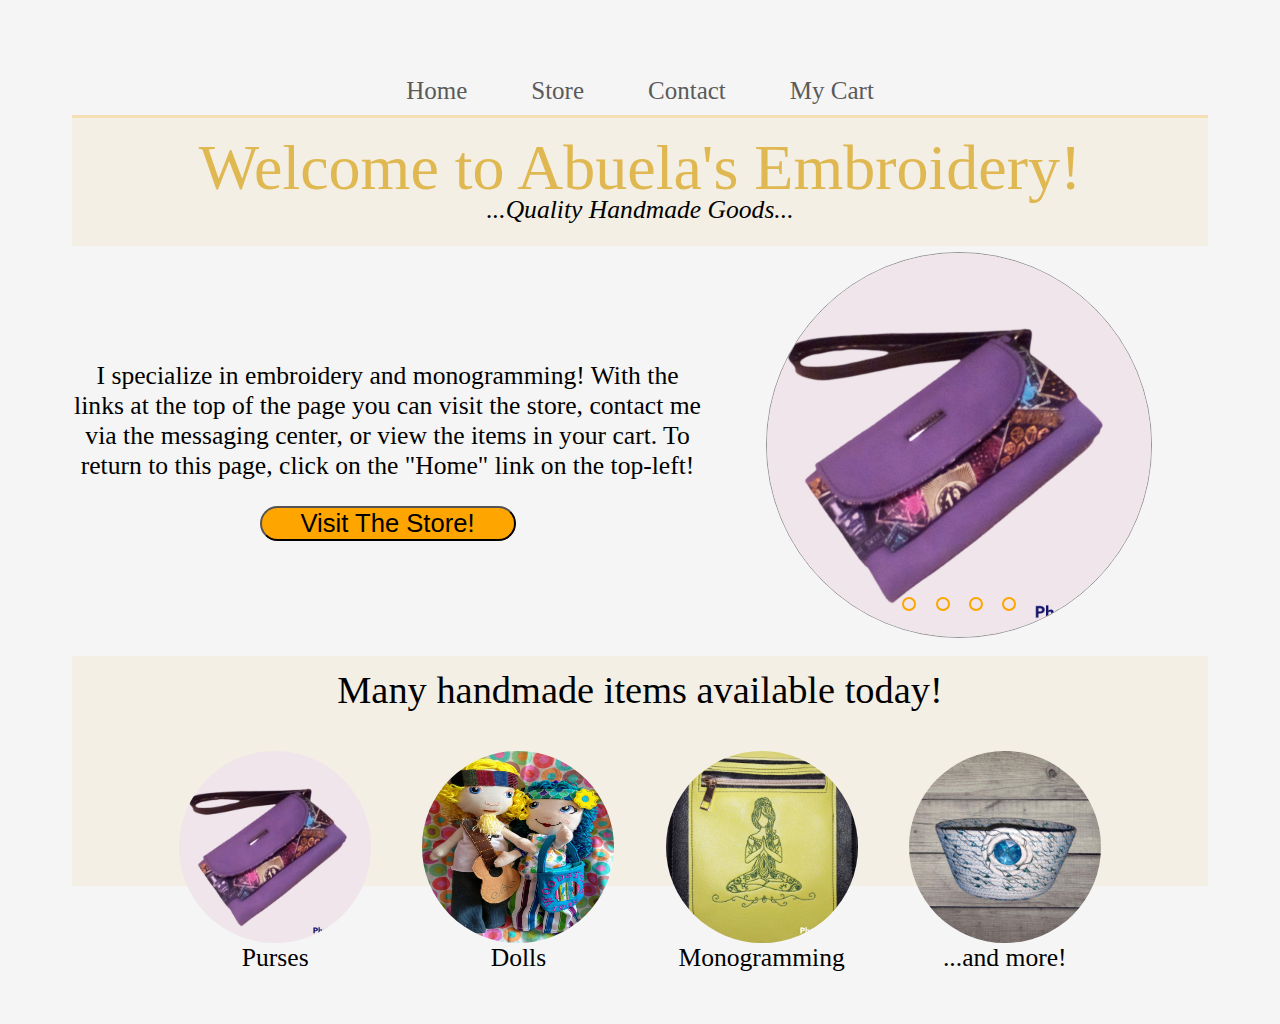
<file: index.html>
<!-- 
Home page for abuela's embroidery website.
Banner at top of page contains links to other pages on the website.
The home page introduces customers to the store and provides information on how to navigate the website.
-->

<!DOCTYPE html>
<html lang="en">
<head>
    <meta charset="UTF-8">
    <meta http-equiv="X-UA-Compatible" content="IE=edge">
    <meta name="viewport" content="width=device-width, initial-scale=1.0">
    <title>Abuela's Embroidery - Handmade items</title>
    <link rel="stylesheet" href="styles.css">
    <script src="script.js" defer></script> 
</head>
<body>

    <div id="topMenu">  <!--Banner at top of page containing links to other pages on website.-->
            <a href="index.html" class="menuLink" id="homeLink">Home</a>
            <a href="storePage.html" class="menuLink" id="storeLink">Store</a>
            <a href="contactPage.html" class="menuLink" id="contactLink">Contact</a>
            <a href="myCartPage.html" class="menuLink" id="myCartLink">My Cart</a>
    </div>

    <div id="welcomeHeaders">
        <h1 id="welcomeHeader">Welcome to Abuela's Embroidery!</h1>
        <h2 id="subWelcomeHeader">...Quality Handmade Goods...</h2>
    </div>
            
    <div id="welcomeMessageAndPhoto">
        <div id="messageAndButton">
            <p id="welcomeMessage">I specialize in embroidery and monogramming! With the links at the top of the page you
                can visit the store, contact me via the messaging center, or view the items in your cart. To return to this page,
                 click on the "Home" link on the top-left! </p>
            <button type="button" id="visitStoreButton">Visit The Store!</button>
        </div>

        
            <div class="slider">
                <div class="slides">
                    <input type="radio" name="radio-btn" id="radio1">
                    <input type="radio" name="radio-btn" id="radio2">
                    <input type="radio" name="radio-btn" id="radio3">
                    <input type="radio" name="radio-btn" id="radio4">

                    <!--Slide Images start-->
                    <div class="slide first">
                        <img src="images/purplePurse.jpg" alt="">
                    </div>
                    <div class="slide">
                        <img src="images/bowl.jpg" alt="">
                    </div>
                    <div class="slide">
                        <img src="images/hippieDolls.jpg" alt="">
                    </div>
                    <div class="slide">
                        <img src="images/whitePurse.jpg" alt="">
                    </div>
                    <!--Slide images end-->

                    <!--Automatic navigation start-->
                    <div class="naviation-auto">
                        <div class="auto-btn1"></div>
                        <div class="auto-btn2"></div>
                        <div class="auto-btn3"></div>
                        <div class="auto-btn4"></div>
                    </div>
                    <!--Automatic navigation end-->
                </div>
                <!--Manual navigation start-->
                <div class="navigation-manual">
                    <label for="radio1" class="manual-btn"></label>
                    <label for="radio2" class="manual-btn"></label>
                    <label for="radio3" class="manual-btn"></label>
                    <label for="radio4" class="manual-btn"></label>
                </div>
                <!--Manual navigation ends-->
            </div>

            <!-- JS Function to automatically scroll through images on homepage-->
            <script type="text/javascript">
            var counter = 1;
            setInterval(function(){
                document.getElementById('radio' + counter).checked = true;
                counter++;
                if(counter > 4){
                    counter = 1;
                }
            }, 7500);
            </script>
        

    </div>
    
    <div id="itemDisplayBarSection">   <!--Display banner at bottom of page for different categories of goods. Plan on making this banner scrollable and having each 
    image be a link to that category in the store.-->
        <h2 id="itemDisplayBarSectionHeader">Many handmade items available today!</h2>
        <div id="itemsContainer">
            <div class="itemContainer">
                    <img class = "circleImage" src="images/purplePurse.jpg" alt="a purple purse">
                    <p class="itemSubtext">Purses</p>
            </div>
            <div class="itemContainer">
                    <img class = "circleImage" src="images/hippieDolls.jpg" alt="a couple of dolls">
                    <p class="itemSubtext">Dolls</p>
            </div>
            <div class="itemContainer">
                    <img class = "circleImage" src="images/monogramming.jpg" alt="a monogrammed bag">
                    <p class="itemSubtext">Monogramming</p>
            </div>
            <div class="itemContainer">
                    <img class = "circleImage" src="images/bowl.jpg" alt="an embroidered bowl">
                    <p class="itemSubtext">...and more!</p>
            </div>
        </div>
    </div>

</body>
</html>
</file>
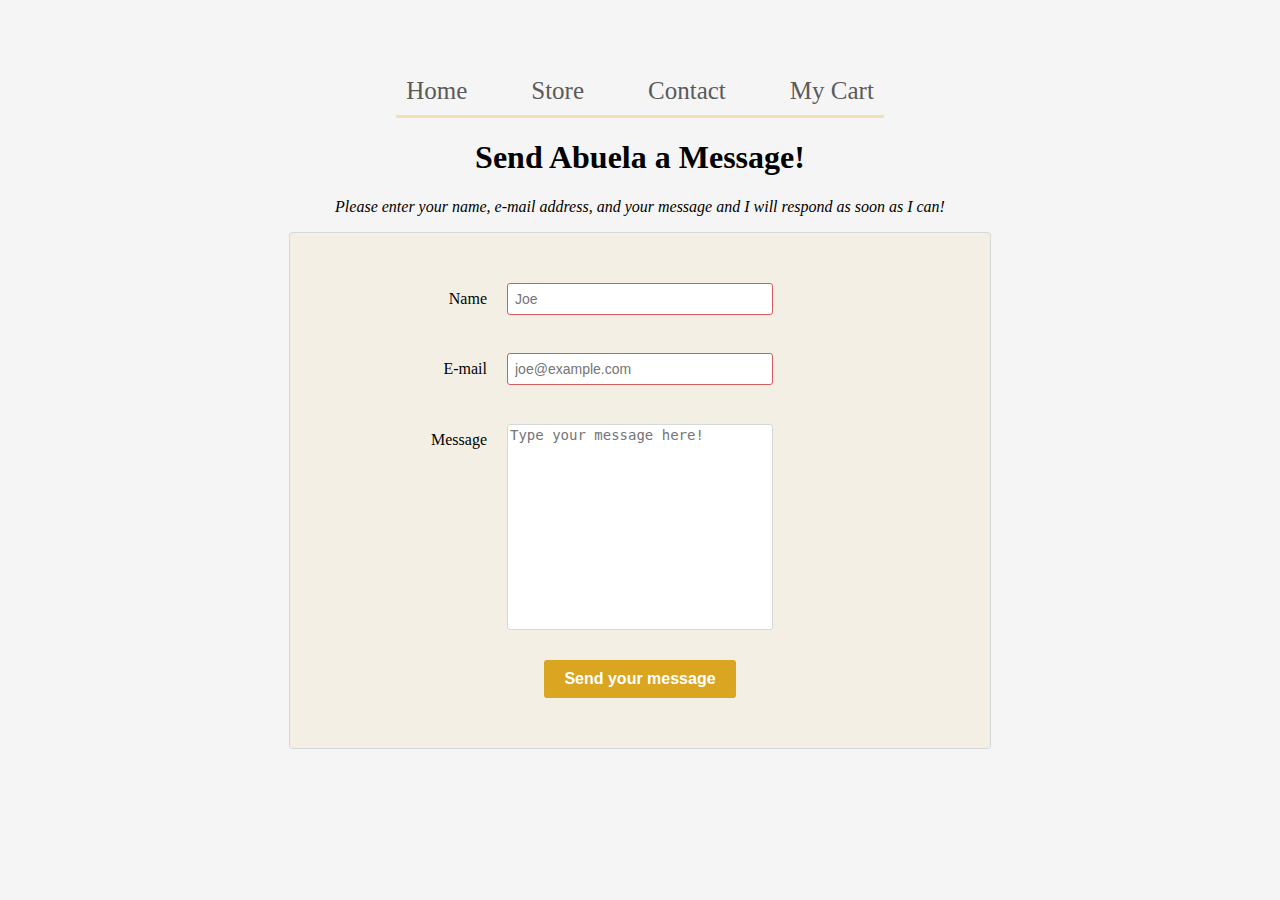
<file: contactPage.html>
<!-- 
Simple form layout for customers to contact abuela.
Must link the submissions of form to the backend and route to abuelas email.
-->

<!DOCTYPE html>
<html lang="en">
<head>
    <meta charset="UTF-8">
    <meta http-equiv="X-UA-Compatible" content="IE=edge">
    <meta name="viewport" content="width=device-width, initial-scale=1.0">
    <title>Abuela's Embroidery - Contact</title>
    <link rel="stylesheet" href="styles.css">
</head>
<body id="contactBody">
    
    <div id="topMenu" class="contactTopMenu" >
        <a href="index.html" class="menuLink" id="homeLink">Home</a>
        <a href="storePage.html" class="menuLink" id="storeLink">Store</a>
        <a href="contactPage.html" class="menuLink" id="contactLink">Contact</a>
        <a href="myCartPage.html" class="menuLink" id="myCartLink">My Cart</a>
    </div>

   
    <header>
        <h1 id="contactHeader">Send Abuela a Message!</h1>
        <p id="contactHeaderSubtext"><em>Please enter your name, e-mail address, and your message and I will respond as soon as I can!</em></p>
    </header>

    <form id="contactForm" action="https://formsubmit.co/3e8b3c312ae150d57ff65f95e1b7de9d" method="post">
        <div class="form-row">
            <label for="name">Name</label>
            <input type="text" id="name" name="Name" placeholder="Joe" required>
        </div>
        <div class="form-row">
            <label for="email">E-mail</label>
            <input type="email" id="email" name="Email" placeholder="joe@example.com" required>
        </div>
        <div class="form-row">
            <label for="msg">Message</label>
            <textarea name="Message" id="msg" cols="30" rows="10" placeholder="Type your message here!" minlength="5" maxlength="500" required></textarea>
        </div>
        <div>
            <button id="messageSubmitButton" type="submit">Send your message</button>
        </div>
    </form>


</body>
</html>
</file>
<file: styles.css>
/*INDEX PAGE*/

/* Top banner with links */

body {
    background-color: whitesmoke;
    font-family: serif;
    display: flex;
    flex-direction: column;
    padding: 10px;
}

#topMenu {
    display: flex;
    border-bottom: solid;
    border-bottom-color: wheat;
    justify-content: space-between;
    font-size: 4vw;
    padding: 2%;
    margin-top: -5px;
}

.menuLink {
    text-decoration: none;
    color: rgb(90, 90, 90);
}
/* First section below banner */


#welcomeHeaders {
    background-color: rgba(245, 222, 179, 0.25);
}

#welcomeHeader {
    font-size: 6vw;
    font-weight: lighter;
    color: rgba(218, 165, 32, 0.75);
    text-align: center;
    margin-top: 1vw;
}

#subWelcomeHeader {
    font-size: 3vw;
    font-style: italic;
    font-weight: lighter;
    margin-top: -15px;
    text-align: center;
}

#messageAndButton {
    display: flex;
    flex-direction: column;
    align-items: center;
    width: 50vw;
 }

#welcomeMessage {
    font-size: 3vw;
    text-align: center;
    margin-top: 4vw;
}

#welcomeMessageAndPhoto{
    display: flex;
    height: 32vw;
}

#visitStoreButton {
    font-size: 3vw;
    background-color: orange;
    border-radius: 50px;
    width: 30vw;
}

/* Slideshow css start */

.slider{
    width: 40vw;
    height: 31vw;
    overflow: hidden;
    display: flex;
}

.slides{
    width: 500%;
    height: 30vw;
    display: flex;
}

.slides input{
    display: none;
}

.slide{
    transition: 2s;
    width: 40vw;
    display: flex;
    justify-content: center;
}

.slide img{
    width: 30vw;
    height: 30vw;
    border-radius: 300px;
    transition: 2s;
    border: .25px solid rgba(0, 0, 0, 0.4);
}

/* CSS for manual slide navigation */

.navigation-manual{
    position: absolute;
    width: 40vw;
    display: flex;
    justify-content: center;
    margin-bottom: 3vw;
    align-self: flex-end;
}

.manual-btn{
    border: 2px solid orange;
    padding: 5px;
    border-radius: 10px;
    cursor: pointer;
    transition: 1s;
}

.manual-btn:not(:last-child){
    margin-right: 1.5vw;
}

.manual-btn:hover{
    background: orange;
}

#radio1:checked ~ .first{
    margin-left: 0;
}

#radio2:checked ~ .first{
    margin-left: -25%;
}

#radio3:checked ~ .first{
    margin-left: -50%;
}

#radio4:checked ~ .first{
    margin-left: -75%;
}

/* CSS for automatic slide navigation */

.navigation-auto{
    position: absolute;
    width: 39.75vw;
    display: flex;
    justify-content: center;
    margin-bottom: 3vw;
    align-self: flex-end;

}

.navigation-auto div{
    border: 2px solid orange;
    padding: 5px;
    border-radius: 10px;
    transition: 1s;


}

.navigation-auto div:not(:last-child){
    margin-right: 1.5vw;
}

#radio1:checked ~ .navigation-auto .auto-btn1{
    background: orange;
}

#radio2:checked ~ .navigation-auto .auto-btn2{
    background: orange;
}

#radio3:checked ~ .navigation-auto .auto-btn3{
    background: orange;
}

#radio4:checked ~ .navigation-auto .auto-btn4{
    background: orange;
}

/* Item display bar section */

#itemDisplayBarSection {
    background-color: rgba(245, 222, 179, 0.25);
    display: flex;
    flex-direction: column;
}

#itemDisplayBarSectionHeader {
    text-align: center;
    font-size: 5vw;
    font-weight: lighter;
    margin-top: 1vw;
    margin-bottom: 1vw;
}

#itemsContainer {
    display: flex;
    flex-direction: row;
    justify-content: center;
    flex-wrap: wrap;
    font-size: 4vw;
}

.itemContainer {
    display: flex;
    flex-direction: column;
    align-items: center;
    margin: 5vw;
    font-size: 4vw;
    margin-bottom: -5%;
}

.circleImage {
    width: 30vw;
    height: 30vw;
    border-radius: 500px;
    
}

.itemSubtext {
    margin-top: 0;
    text-align: center;
}

@media only screen and (min-width: 700px) {
    
    body {
        padding: 5%;
    }
    
    #topMenu {
        font-size: 25px;
        padding: 10px;
        justify-content: center;
        gap: 5vw;
    }

    #welcomeHeader {
        font-size: 5vw;
        margin-bottom: 5px;
    }

    #subWelcomeHeader {
        font-size: 2vw;
    }

    #welcomeMessageAndPhoto {
        display: flex;
        flex-direction: row;
        align-items: center;
    }

    #welcomeMessage {
        font-size: 2vw;
        margin-top: 0;
        z-index: 1;
    }
    
    #visitStoreButton {
        font-size: 2vw;
        width: 20vw;
    }


    #itemDisplayBarSection {
        height: 18vw;

    }

    #itemDisplayBarSectionHeader {
        font-size: 3vw;
    }

    #itemsContainer {
        flex-wrap: nowrap;
    }

    .circleImage {
        width: 15vw;
        height: 15vw;
    }

    .itemContainer {
        margin: 2vw;
    }

    .itemSubtext {
        font-size: 2vw;
    }
    
}




/* CONTACT PAGE */

#contactBody {
    align-items: center;
}

.contactTopMenu {
    gap: 12vw;
}

#contactHeader,
#contactHeaderSubtext{
    text-align: center;
}

input:focus,
textarea:focus {
            /* Additional highlight for focused elements */
    border-color: #000;
}

#contactForm {
    background-color: rgba(245, 222, 179, 0.25);
    border: 1px solid #D6D9DC;
    border-radius: 3px;
    width: 80%;
    padding: 50px;
    margin: 0 0 40px 0;
    display: flex;
    flex-direction: column;
    align-items: center;
}

.form-row {
    margin-bottom: 40px;
    display: flex;
    justify-content: flex-start;
    flex-direction: column;
    flex-wrap: wrap;
}   

.form-row input[type='text'],
.form-row input[type='email'] {
    background-color: #FFFFFF;
    border: 1px solid #D6D9DC;
    border-radius: 3px;
    width: 280px;
    padding: 7px;
    font-size: 14px;
}

.form-row input[type='text']:invalid,
.form-row input[type='email']:invalid {
    border: 1px solid #D55C5F;
    color: #D55C5F;
    box-shadow: none; /* Remove default red glow in Firefox */
}

.form-row label {
    margin-bottom: 2vw;
}

#msg {
    font-size: 14px;
    border: 1px solid #D6D9DC;
    border-radius: 3px;
    min-height: 200px;
    margin-bottom: 10px;
    resize: none;
}

#messageSubmitButton {
    font-size: 16px;
    font-weight: bold;
  
    color: #FFFFFF;
    background-color: goldenrod;
  
    border: none;
    border-radius: 3px;
  
    padding: 10px 20px;
    cursor: pointer;

}

#messageSubmitButton:hover {
    background-color: rgba(218, 165, 32, 0.253);
}
  
#messageSubmitButton:active {
    background-color: gold;
}

@media only screen and (min-width: 700px) {

    #contactForm {
        width: 600px;
        align-items: center;
    }

    .form-row {
        flex-direction: row;
        align-items: flex-start; /* To avoid stretching */
        margin-bottom: 20px;
        margin-right: 140px;
    }

    .form-row input[type='text'],
    .form-row input[type='email'],    /* Add */
    .form-row select,                 /* These */
    .form-row textarea {              /* Selectors */
        width: 250px;
        height: initial;
    }

    .form-row label {
        text-align: right;
        width: 120px;
        margin-top: 7px;
        padding-right: 20px;
    }

    .form-row textarea {
          width: 260px;
    }



}
</file>
